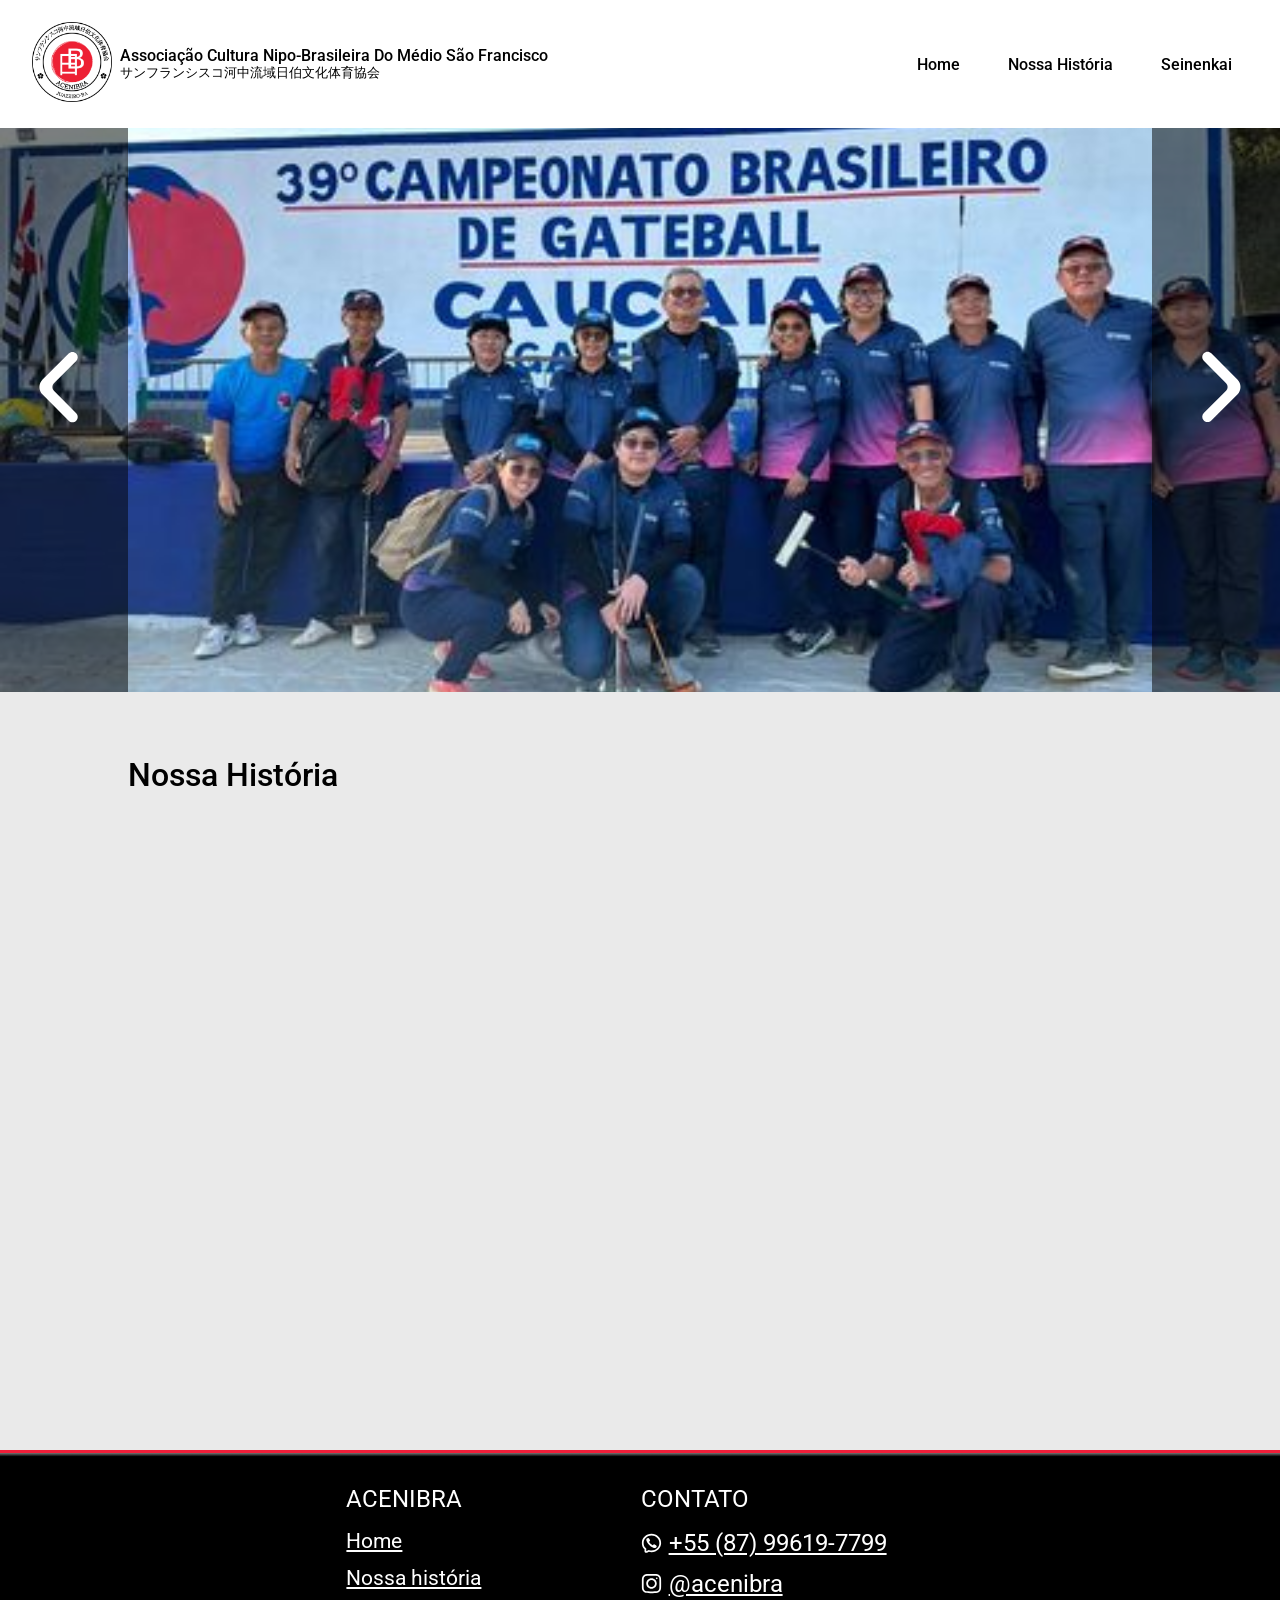
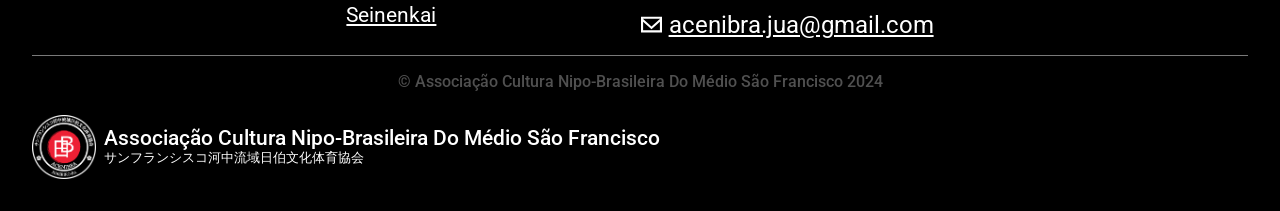
<file: index.html>
<!DOCTYPE html>
<html lang="pt-br">
<head>
    <meta charset="UTF-8">
    <meta name="viewport" content="width=device-width, initial-scale=1.0">

    <link rel="preconnect" href="https://fonts.googleapis.com">
    <link rel="preconnect" href="https://fonts.gstatic.com" crossorigin>
    <link href="https://fonts.googleapis.com/css2?family=Roboto:ital,wght@0,100;0,300;0,400;0,500;0,700;0,900;1,100;1,300;1,400;1,500;1,700;1,900&display=swap" rel="stylesheet">


    <link rel="stylesheet" href="./styles/global.css">
    <link rel="stylesheet" href="./styles/header.css">
    <link rel="stylesheet" href="./styles/main.css">
    <link rel="stylesheet" href="./styles/carousel.css">
    <link rel="stylesheet" href="./styles/main-content.css">
    <link rel="stylesheet" href="./styles/footer.css">
    
    <title>ACENIBRA | Associação Cultural Nipo-Brasileira do Médio São Francisco</title>
    <link rel="icon" type="image/png" href="./assets/favicon.ico">
</head>
<body>
    <header>
        <div id="logo-container" class="logo-container">
            <a href="#"><img src="./assets/images/logo-acenibra-vazado.png" alt="logo acenibra"></a>
            <div class="logo-text">
                <span>Associação Cultura Nipo-Brasileira Do Médio São Francisco</span>
                <span>サンフランシスコ河中流域日伯文化体育協会</span>
            </div>
        </div>
            <div class="menu-icon" id="menu-icon">
            <div class="bar"></div>
            <div class="bar"></div>
            <div class="bar"></div>
        </div>
        <nav id="header-nav" class="header-nav">
            <ul>
                <li><a class="header-menu-option" href="#">Home</a></li>
                <li><a class="header-menu-option" href="#history">Nossa História</a></li>
                <li><a class="header-menu-option" href="#">Seinenkai</a></li>
            </ul>
        </nav>
    </header>
    
    <main>
        <div id="carousel" class="carousel">
            <button class="prev"><img src="./assets/icons/arrow-left-white.svg" alt=""></button>
            <div class="carousel-images">

            </div>
            <button class="next"><img src="./assets/icons/arrow-rigth-white.svg" alt=""></button>
        </div>

        <div id="main-content" class="main-content">
            <div id="history" class="history">
                <span>Nossa História</span>
                <iframe src="https://drive.google.com/file/d/1oDMVs8pVX9cLkrD8GHBA86h49NGMYtWQ/preview" height="auto" allow="autoplay; fullscreen" allowfullscreen></iframe>
            </div>
        </div>
    </main>

    <footer>
        <div class="menu-contact">
            <nav id="footer-menu" class="footer-menu">
                <span>ACENIBRA</span>
                <ul>
                    <li><a href="#">Home</a></li>
                    <li><a href="#history">Nossa história</a></li>
                    <li><a href="#">Seinenkai</a></li>
                </ul>
            </nav>
            <nav id="footer-contact" class="footer-contact">
                <span>CONTATO</span>
                <ul>
                    <li><a target="_blank" href="https://wa.me/5587996197799"><img src="./assets/icons/whatsapp-white.svg" alt="logo whatsapp"><span>+55 (87) 99619-7799</a></span></li>
                    <li><a target="_blank" href="https://www.instagram.com/acenibra/"><img src="./assets/icons/instagram-white.svg" alt="logo instagram"><span>@acenibra</a></span></li>
                    <li><a target="_blank" href="mailto:acenibra.jua@gmail.com"><img src="./assets/icons/email-white.svg" alt="logo email"><span>acenibra.jua@gmail.com</span></a></li>
                </ul>
            </nav>
        </div>
        <div class="location">

        </div>
        <div class="divider"></div>
        <span class="copy">&copy Associação Cultura Nipo-Brasileira Do Médio São Francisco 2024</span>
        <div class="footer-logo">
            <img src="./assets/images/logo-acenibra-vazado-invertido.png" alt="logo-acenibra">
            <div class="logo-text">
                <span>Associação Cultura Nipo-Brasileira Do Médio São Francisco</span>
                <span>サンフランシスコ河中流域日伯文化体育協会</span>
            </div>
        </div>
    </footer>

    <script src="./scripts/menu.js"></script>
    <script src="./scripts/carousel.js"></script>
</body>
</html>
</file>
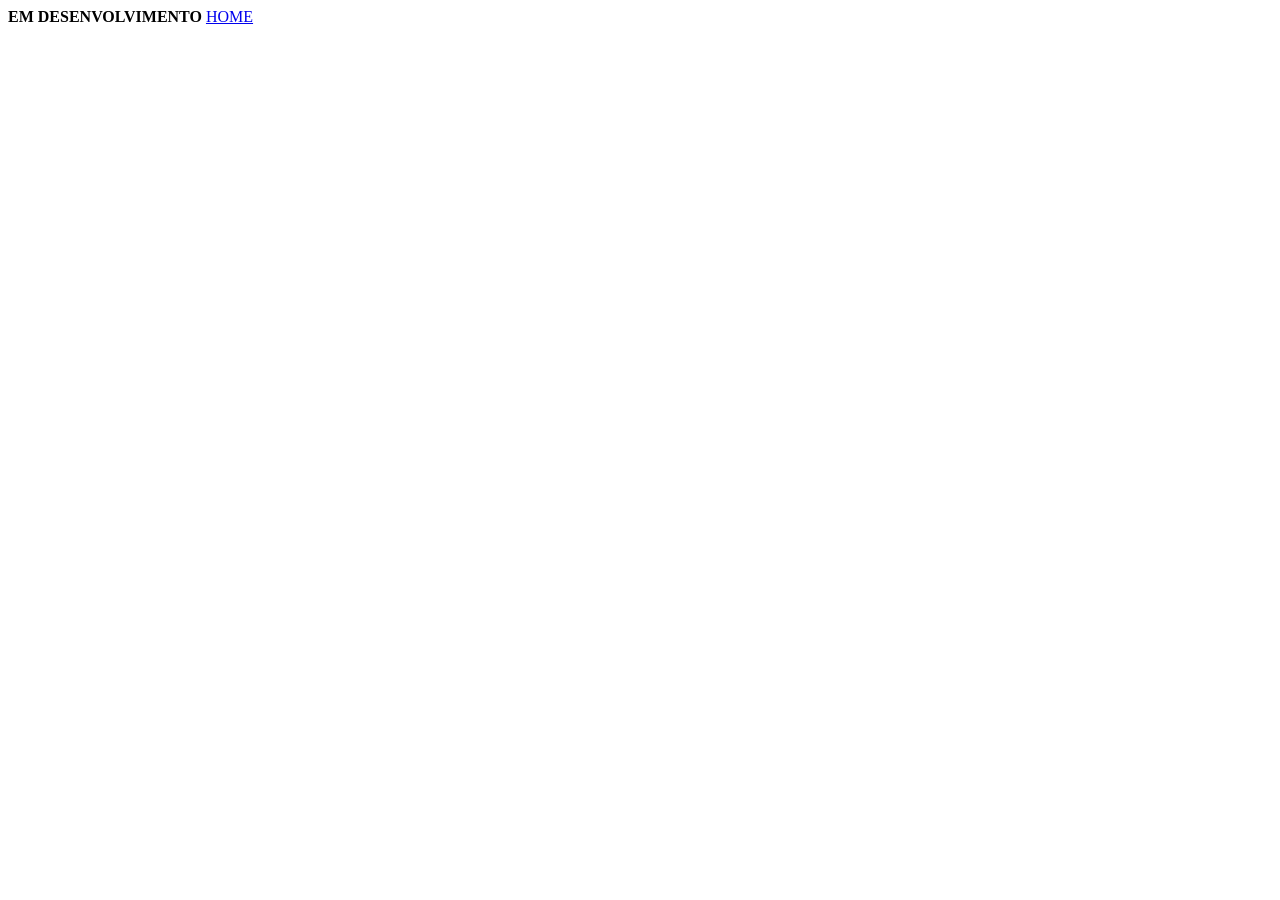
<file: pages/seinenkai/seinenkai.html>
<!DOCTYPE html>
<html lang="pt-br">
<head>
    <meta charset="UTF-8">
    <meta name="viewport" content="width=device-width, initial-scale=1.0">
    <title>Seinenkai - ACENIBRA</title>
</head>
<body>
    
    <strong>EM DESENVOLVIMENTO</strong>
    <a href="../../index.html">HOME</a>
</body>
</html>
</file>
<file: styles/global.css>
* {
    margin: 0;
    padding: 0;
    border: 0;
    box-sizing: border-box;
    font-family: 'Roboto';
}

html {
    scroll-behavior: smooth;
}

body {
    position: relative;
    background-color: #eaeaea;
}
</file>
<file: styles/header.css>
header {
    position: fixed;
    top: 0;
    left: 0;
    z-index: 1000;
    width: 100%;
    height: 5.25rem;
    background-color: #ffffff;
    display: flex;
    align-items: center;
    justify-content: space-between;
    padding: .5rem 1.5rem;
    padding-left: .5rem;
    gap: .5rem;

    .logo-container {
        display: flex;
        align-items: center;
        gap: .5rem;

        a {
            img {
                width: 4rem;
            }
        }

        span {
            font-size: .7rem;
            font-weight: 500;
        }


        .logo-text {
            display: flex;
            flex-direction: column;
        }

        span:nth-child(2){
            font-size: .5rem;
        }

    }
    
    .menu-icon {
        background-color: #eaeaea;
        padding: .2rem;
        width: 2.2rem;
        height: 1.7rem;
        display: flex;
        flex-direction: column;
        gap: .25rem;
        cursor: pointer;
        border-radius: .2rem;

        .bar {
            height: .25rem;
            width: 100%;
            background-color: #000000;
            border-radius: .125rem;
            transition: all 0.3s ease-in-out;
        }

        
    }

    .change {
        .bar:nth-child(1) {
            transform: rotate(45deg);
            translate: 0 .5rem
        }
        
        .bar:nth-child(2) {
            opacity: 0;
        }
        
        .bar:nth-child(3) {
            transform: rotate(-45deg); 
            translate:0 -.5rem;
        }

    }
    
    .header-nav {
        display: flex;
        align-items: center;
        justify-content: start;
        width: 100%;
        position: absolute;
        top: 5rem;
        left: 0;
        right: 0;
        padding: 1rem;
        background-color: #eaeaea;
        border-bottom: 2px solid black;
        opacity: 0;
        visibility: hidden;
        transition: opacity 0.4s ease-in-out, visibility 0.6s ease-in-out;
        
        
        ul {
            list-style: none;
            display: flex;
            flex-direction: column;
            gap: 1rem;
    
            a {
                font-weight: 500;
                text-decoration: none;
                color: black;
            }

            a:hover {
                color: #f11e39;
                cursor: pointer;
                text-decoration: underline;
            }
        }
    }

    .show {
        opacity: 1;  
        visibility: visible;
    }
    
    
    
    
}

@media only screen and (min-width: 770px) {
    header {
        height: 8rem;
        padding: .8rem 2rem;
        padding-left: 2rem;
    
        .logo-container {
            display: flex;
            align-items: center;
            gap: .5rem;
    
            a {
                img {
                    width: 5rem;
                }
            }
    
            span {
                font-size: 1rem;
            }
    
            span:nth-child(2){
                font-size: .8rem;
            }
    
        }
        
        .menu-icon {
            padding: .4rem;
            width: 2.6rem;
            height: 2.1rem;
            gap: .25rem;
            cursor: pointer;
            border-radius: .2rem;
    
            .bar {
                height: .35rem;
            }
        }
        
        .header-nav {
            top: 8rem;
        }
    }
}

@media only screen and (min-width: 1200px) {
    header {
        
        .menu-icon {
            display: none;
        }
        
        .header-nav {
            all: initial;
            display: flex;
            align-items: center;
            justify-content: space-between;
            padding: 1rem;
            
            ul {
                display: flex;
                flex-direction: row;
                gap: 3rem;
            }
        }
    }
}
</file>
<file: styles/main.css>
main {
    margin-top: 5.25rem;
    
}
</file>
<file: styles/carousel.css>
.carousel {
    position: relative;
    width: 100%;
    max-height: 30rem;
    margin: 0;
    display: flex;
    align-items: center;
    overflow: hidden;

    .carousel-images {
        display: flex;
        transition: transform 0.2s ease-in-out;
        width: 100%;
    
        img {
            width: 100%;
            object-fit: contain;
            display: block;
            flex: 0 0 100%;
        }
    }   

    .prev, .next {
        position: absolute;
        z-index: 1;
        top: 50%;
        height: 100%;
        width: 10%;
        transform: translateY(-50%);
        background-color: rgba(0, 0, 0, 0.5);
        color: white;
        border: none;
        cursor: pointer;

        img {
            width: 100%;
        }
    }

    .prev {
        left: 0;
    }
    
    .next {
        right: 0;
    }
}

@media only screen and (min-width: 770px) {
    .carousel {
        max-height: 38rem;
    }
}

@media only screen and (min-width: 1410px) {
    .carousel {
        max-height: 45rem;
    }
}

@media only screen and (min-width: 1900px) {
    .carousel {
        max-height: 60rem;
    }
}

@media only screen and (min-width: 2100px) {
    .carousel {
        max-height: 70rem;
    }
}
</file>
<file: styles/main-content.css>
main {
    .main-content {
        padding: 4rem 10%;

        .history {

            span {
                font-weight:500 ;
                font-size: 2rem;

            }
        }

        iframe {
            width: 100%;
            display: flex;
            justify-content: center;
            align-items: center;
            margin: 1rem 0;
        }
    }
}

@media only screen and (min-width: 520px) {
    main {
        .main-content{

            
            iframe {
                height: 25rem;
            }
        }
    }
}

@media only screen and (min-width: 1210px) {
    main {
        .main-content {

            
            iframe {
                height: 35rem;
            }
        }
    }
}

@media only screen and (min-width: 1800px) {
    main {
        .main-content{

            
            iframe {
                height: 45rem;
            }
        }
    }
}

@media only screen and (min-width: 2000px) {
    main {
        .main-content{

            
            iframe {
                height: 60rem;
            }
        }
    }
}
</file>
<file: styles/footer.css>
footer{
    background: rgb(0,0,0);
    background: linear-gradient(0deg, rgba(0,0,0,1) 99%, rgba(117,117,117,1) 100%);
    width: 100%;
    border-top: .2rem solid #f11e39;
    padding: 2rem;
    font-size: .8rem;

    .menu-contact {
        display: flex;
        justify-content: center;
        color: white;
        gap: 1rem;

        .footer-menu, .footer-contact {
            display: flex;
            flex-direction: column;
            gap: 1rem;

            span {
                font-size: 1rem;
            }
        }
        
        ul{
            list-style: none;
            display: flex;
            flex-direction: column;
            gap: .5rem;

            img{
                height: .8rem;
                margin-right: .2rem;
            }

            a{
                display: flex;
                align-items: center;
                color: white;
                transition: all .3s ease-in-out;
            }

            a:hover{
                cursor: pointer;
                color: #f11e39;
            }
        }
    }

    .divider {
        width: 100%;
        height: 1px ;
        background-color: #797979;
        margin: 1rem 0;
    }

    .copy{
        display: flex;
        justify-content: center;
        width: 100%;
        padding: 0 2rem;
        font-size: .8rem ;
        font-weight: 500 ;
        color: #505050;
    }

    .footer-logo {
        display: flex;
        align-items: center;
        gap: .5rem; 
        margin-top: 1.5rem;

        img {
            width: 4rem;
        }

        .logo-text {
            display: flex;
            flex-direction: column;
            color: white;
        }

        span {
            font-weight: 500;
        }

        span:nth-child(2){
            font-size: .5rem;
        }
    }

    
}

@media only screen and (min-width: 770px) {

    footer{
        font-size: 1.3rem;
    
        .menu-contact {
            gap: 10rem;
    
            .footer-menu, .footer-contact {
                span {
                    font-size: 1.5rem;
                }
            }
            
            ul{
                gap: .8rem;
    
                img{
                    height: 1.3rem;
                    margin-right: .4rem;
                }
            }
        }
    
        .divider {
            width: 100%;
            height: 1px ;
            background-color: #797979;
            margin: 1rem 0;
        }
    
        .copy{
            font-size: 1rem ;
        }
    
        .footer-logo {
            span:nth-child(2){
                font-size: .8rem;
            }
        }
    
        
    }
}
</file>
